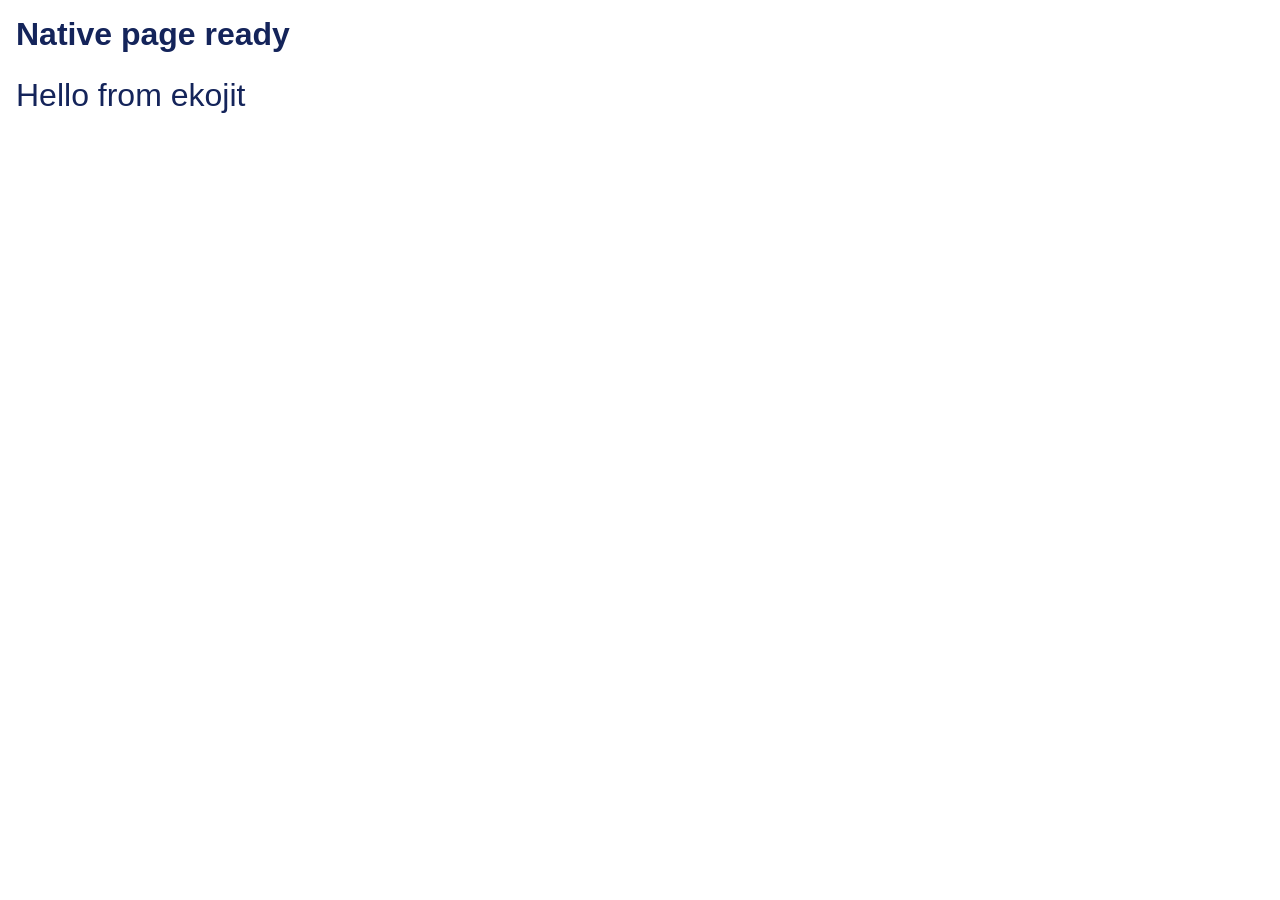
<file: qa/ekojit-page/index.html>
<!doctype html>
<html>
<head>
  <meta charset="utf-8">
  <title>waiting</title>
  <style>
    html { background: white; }
    body { margin: 16px; color: #14245a; font: 32px sans-serif; }
    h1 { margin: 0 0 24px; font-size: 32px; }
  </style>
</head>
<body>
  <h1>Native page ready</h1>
  <script>
    document.title = "ekojit hello";
    console.log(document.title);
    document.body.appendChild(document.createTextNode("Hello from ekojit"));
  </script>
</body>
</html>
</file>
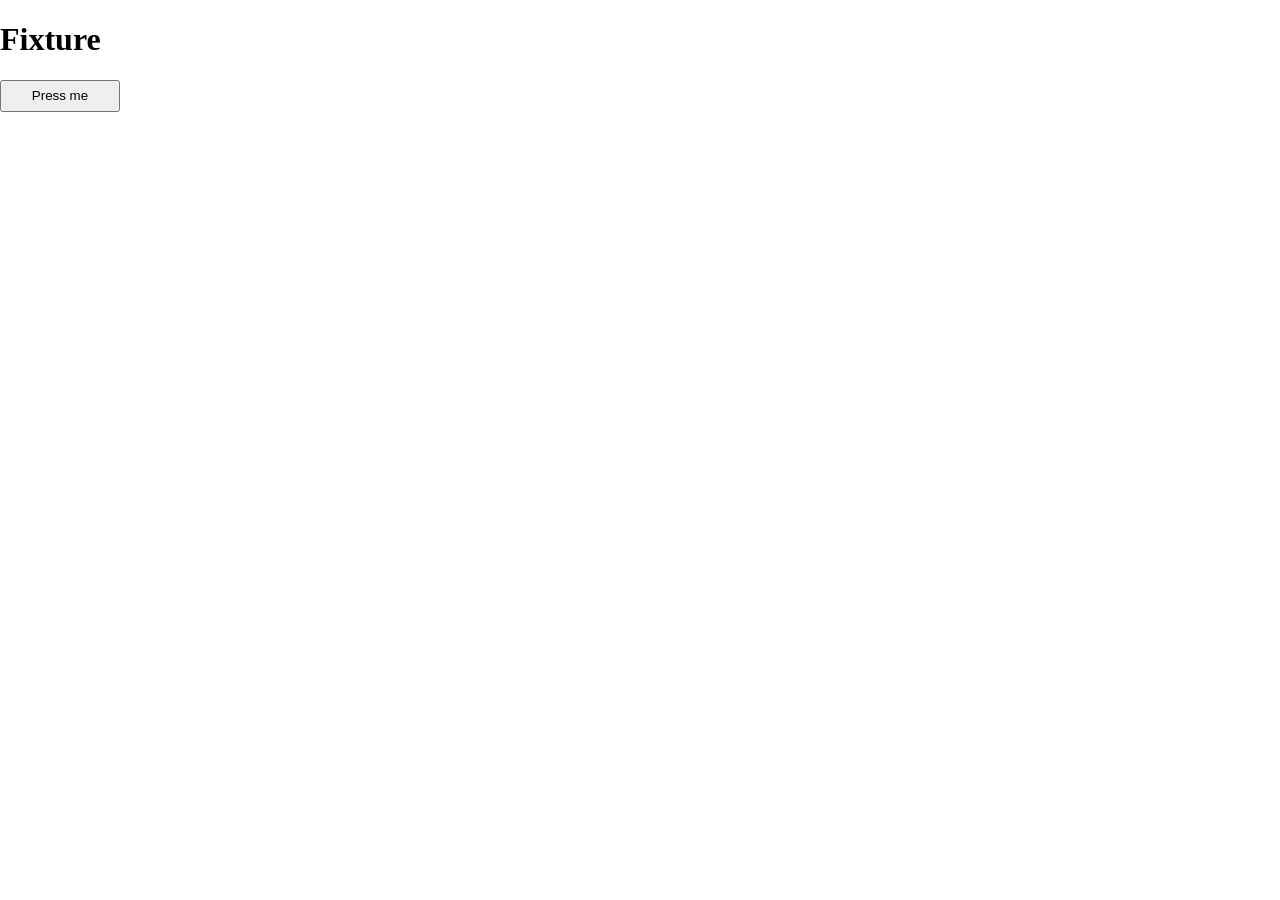
<file: tests/fixture/page.html>
<!doctype html>
<html>
  <head><meta charset="utf-8"><link rel="stylesheet" href="page.css"></head>
  <body>
    <h1>Fixture</h1>
    <button aria-label="Press me">Press me</button>
    <script src="page.js"></script>
  </body>
</html>
</file>
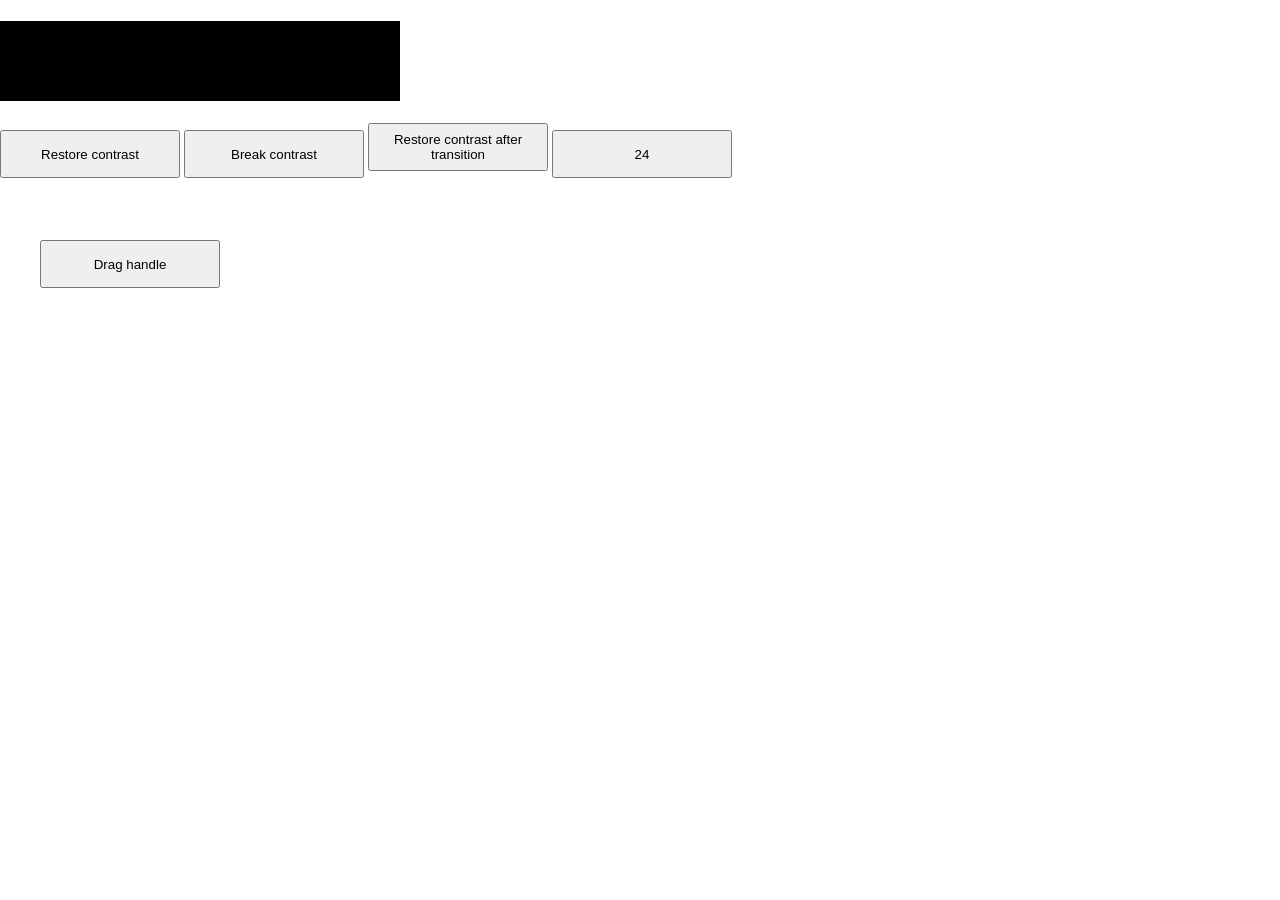
<file: crates/ps-qa/tests/paint-action-fixture/page.html>
<!doctype html>
<html lang="en">
<meta charset="utf-8">
<title>Post-action paint verdict</title>
<style>
  body { margin: 0; background: white; color: black; }
  h1 { width: 400px; height: 80px; background: black; color: black; font: 32px sans-serif; }
  button { width: 180px; height: 48px; }
</style>
<h1 id="result">Readable text</h1>
<button id="restore">Restore contrast</button>
<button id="break">Break contrast</button>
<button id="restore-later">Restore contrast after transition</button>
<button id="day" role="gridcell" aria-label="Tuesday, June 24, 2025">24</button>
<button id="drag" style="position:absolute;left:40px;top:240px">Drag handle</button>
<script>
  const result = document.getElementById('result');
  document.getElementById('restore').addEventListener('click', () => { result.style.color = 'white'; });
  document.getElementById('break').addEventListener('click', () => { result.style.color = 'black'; });
  document.getElementById('restore-later').addEventListener('click', () => {
    setTimeout(() => { result.style.color = 'white'; }, 120);
  });
  document.getElementById('day').addEventListener('click', () => {
    result.style.color = 'white';
    result.textContent = 'Day selected';
  });
  const handle = document.getElementById('drag');
  let start;
  handle.addEventListener('pointerdown', (event) => {
    start = { x: event.clientX, y: event.clientY };
    handle.setPointerCapture(event.pointerId);
  });
  handle.addEventListener('pointermove', (event) => {
    if (!start) return;
    handle.style.left = `${40 + event.clientX - start.x}px`;
    handle.style.top = `${240 + event.clientY - start.y}px`;
  });
  handle.addEventListener('pointerup', () => {
    result.style.color = 'white';
    result.textContent = handle.style.left === '100px' && handle.style.top === '270px'
      ? 'Drag committed' : 'Wrong drag position';
    start = null;
  });
  handle.addEventListener('pointercancel', () => {
    handle.style.left = '40px';
    handle.style.top = '240px';
    result.style.color = 'white';
    result.textContent = 'Drag cancelled';
    start = null;
  });
</script>
</html>
</file>
<file: tests/fixture/page.css>
body { margin: 0; }
button { width: 120px; height: 32px; }
button:hover { background: rgb(200 20 20); }
</file>
